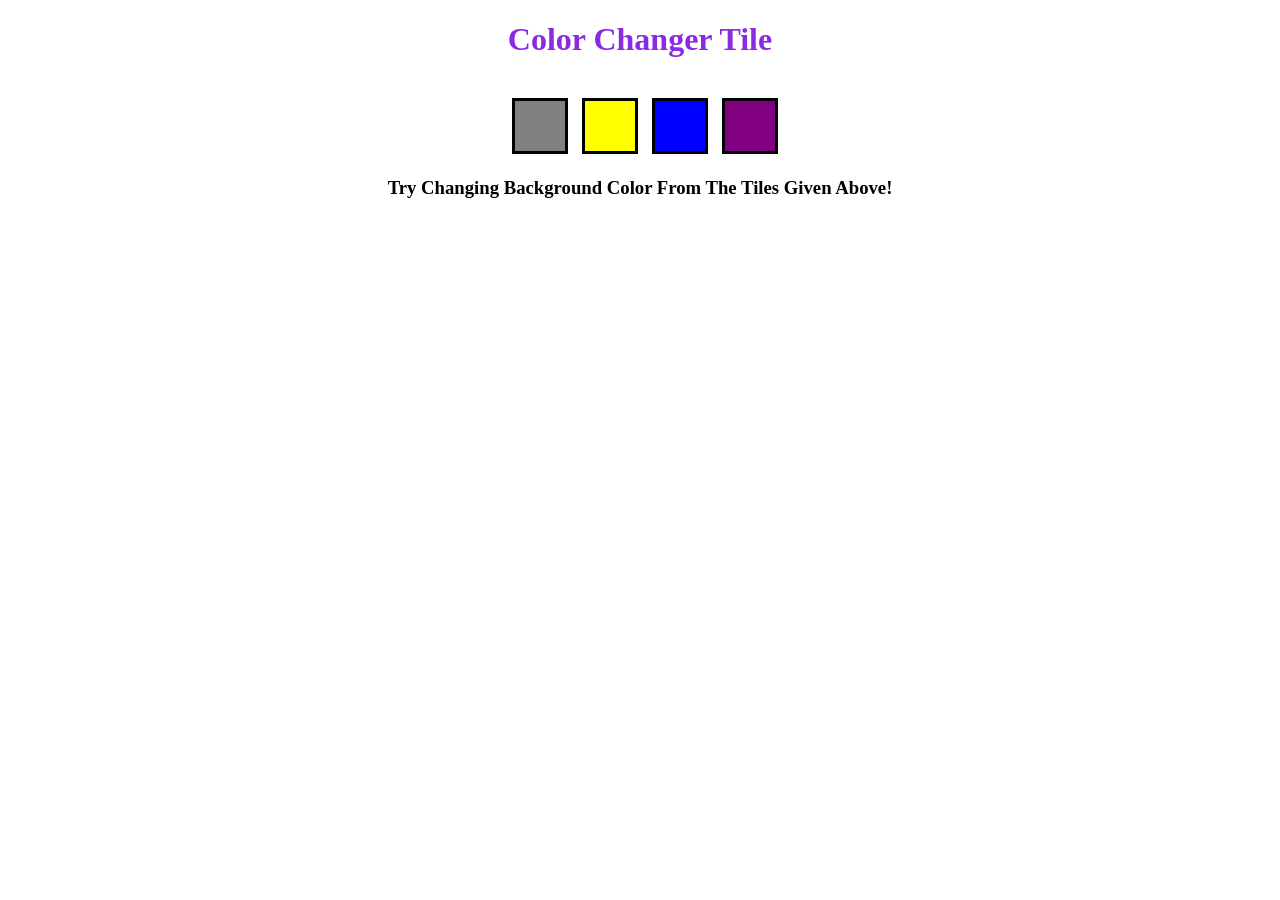
<file: Color_Changer/index.html>
<!DOCTYPE html>
<html lang="en">
<head>
    <meta charset="UTF-8">
    <meta name="viewport" content="width=device-width, initial-scale=1.0">
    <title>JavaScript Color Changer Tiles</title>
    <link rel="stylesheet" href="style.css">
</head>
<body>
    <h1>Color Changer Tile</h1>
    <br>
    <span class="button" id="grey"></span>
    <span class="button" id="yellow"></span>
    <span class="button" id="blue"></span>
    <span class="button" id="purple"></span>
    <br>
    <h3>Try Changing Background Color From The Tiles Given Above!</h3>
</body>
<script src="script.js"></script>
</html>
</file>
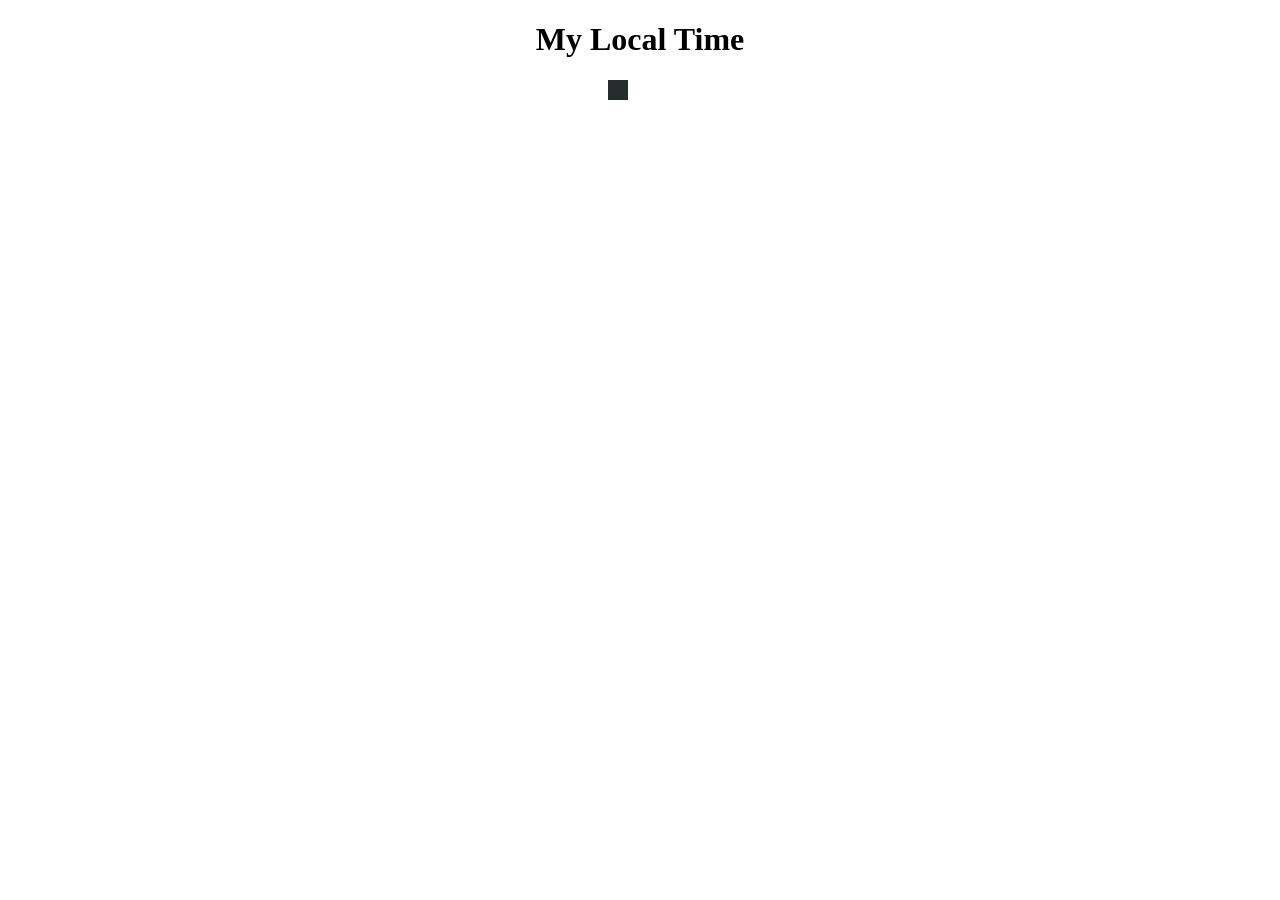
<file: Digital_Clock/index.html>
<!DOCTYPE html>
<html lang="en">
<head>
    <meta charset="UTF-8">
    <meta name="viewport" content="width=device-width, initial-scale=1.0">
    <title>Digital Clock</title>
</head>
<body>
    <h1 style="text-align: center;">My Local Time</h1>
    <div id="clock" style="margin-left: 47.5%; height: fit-content; width: fit-content; background-color: rgb(37, 44, 44); padding: 10px; color: orange;"></div>
</body>
<script src="script.js"></script>
</html>
</file>
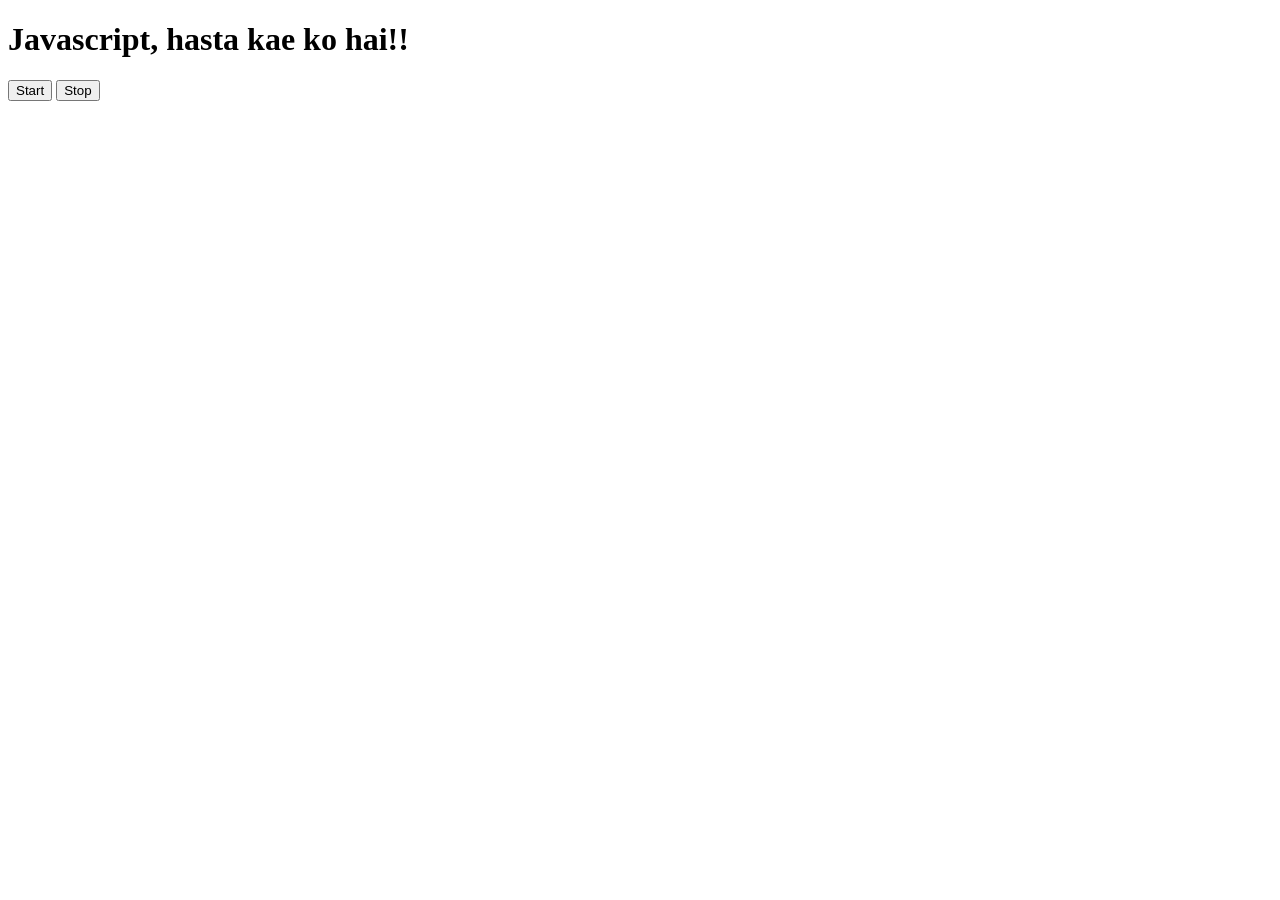
<file: async/colorChangingInterval.html>
<!DOCTYPE html>
<html lang="en">
<head>
    <meta charset="UTF-8">
    <meta name="viewport" content="width=device-width, initial-scale=1.0">
    <title>Document</title>
</head>
<body>
    <h1>Javascript, hasta kae ko hai!!</h1>
    <button id="strt">Start</button>
    <button id="stop">Stop</button>
</body>
<script>
    let int;
    const newColor = function(){
                const hex="0123456789ABCDEF"
                
                let color = "#"
                for(let i=0;i<6;i++){
                    let rand = Math.floor(Math.random()*16)
                    color+=hex[rand]
                }
                console.log(color)
                return color;
            }

    document.querySelector("#strt").addEventListener("click",function(){
        int=setInterval(function(){
            document.querySelector("body").style.backgroundColor=newColor()
    },1000)
    })
    document.querySelector("#stop").addEventListener('click',function(){
        clearInterval(int)
    })
    //clearInterval(interval)
</script>
</html>
</file>
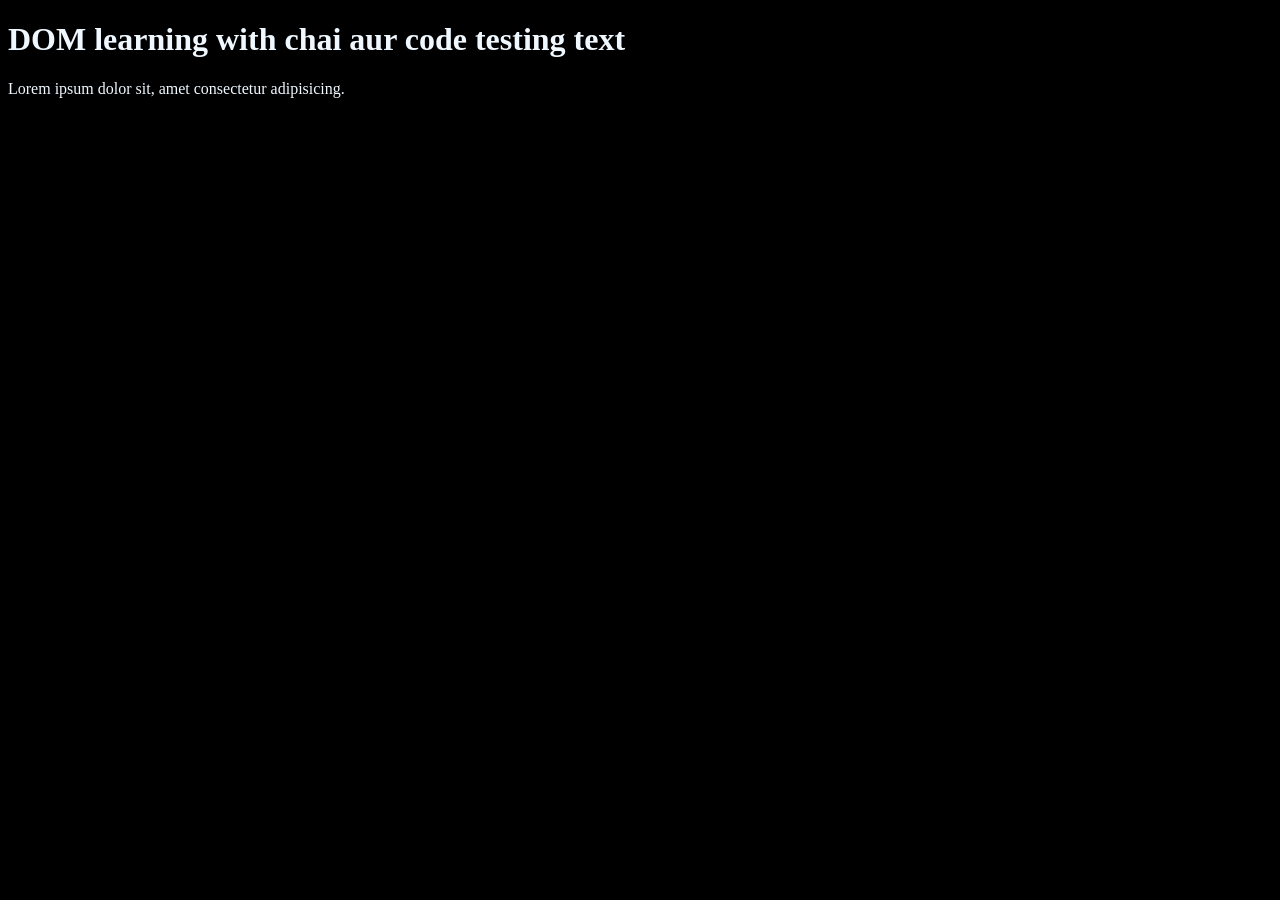
<file: DOM/one.html>
<!DOCTYPE html>
<html lang="en">
<head>
    <meta charset="UTF-8">
    <!-- <meta name="viewport" content="width=device-width, initial-scale=1.0"> -->
    <title>Document</title>
    <style>
        .head{
            color: aliceblue;
        }
    </style>
</head>
<body style="background-color: black;">
    <div class="bg-black">
        <h1 id="test1" class="head">
            DOM learning with chai aur code
            <span >testing text</span>
        </h1>
        <p class="head">Lorem ipsum dolor sit, amet consectetur adipisicing.</p>
    </div>
</body>
</html>
</file>
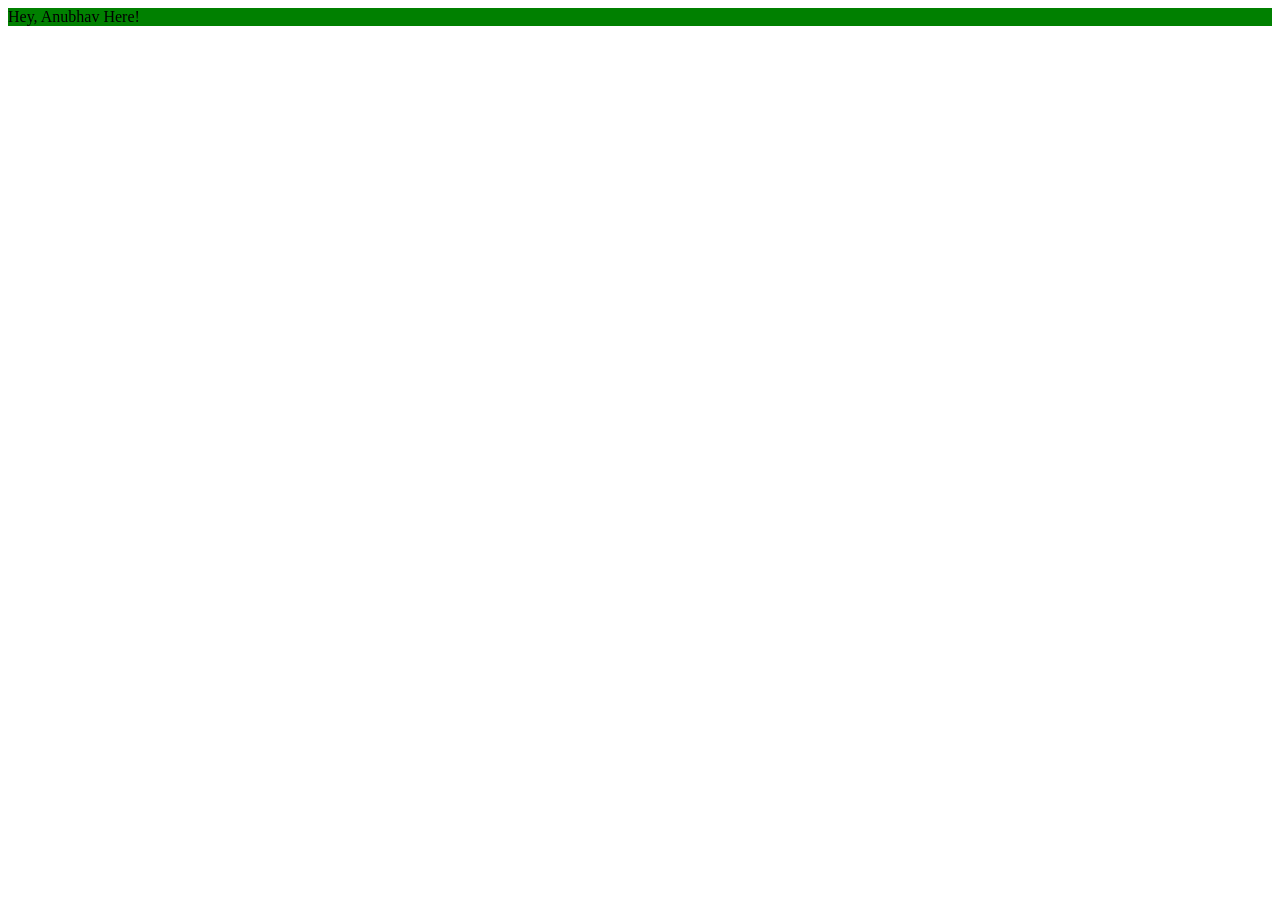
<file: DOM/three.html>
<!DOCTYPE html>
<html lang="en">
<head>
    <meta charset="UTF-8">
    <meta name="viewport" content="width=device-width, initial-scale=1.0">
    <title>Document</title>
</head>
<body>
    
</body>
<script>
    const divParent = document.createElement("div")
    divParent.className = "parent"
    divParent.id = Math.round(Math.random(0,10)*10 +1)
    divParent.style.background = "green"
    
    const text1 = document.createTextNode("Hey, Anubhav Here!")
    divParent.appendChild(text1)

    document.body.appendChild(divParent)
    
    
</script>
</html>
</file>
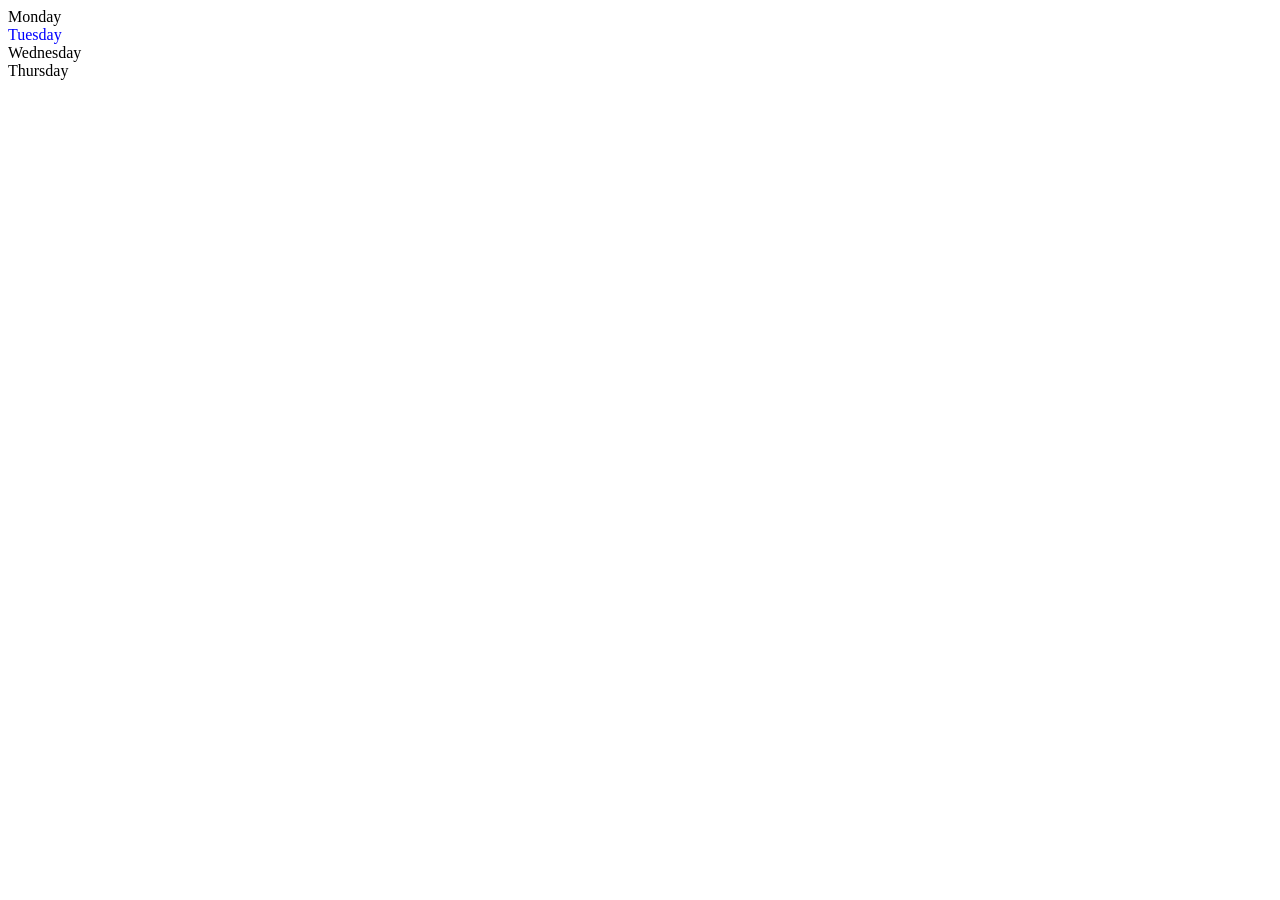
<file: DOM/two.html>
<!DOCTYPE html>
<html lang="en">
<head>
    <meta charset="UTF-8">
    <meta name="viewport" content="width=device-width, initial-scale=1.0">
    <title>DOM 2 || Chai aur code</title>
</head>
<body>
    <div class="parent">
        <div class="child">Monday</div>
        <div class="child">Tuesday</div>
        <div class="child">Wednesday</div>
        <div class="child">Thursday</div>
    </div>
</body>
<script>
    const parent = document.querySelector(".parent")
    // console.log(parent)
    // console.log(parent.children[0].innerHTML)
    parent.children[1].style.color = "blue"
    // console.log(parent.firstElementChild);
    // console.log(parent.lastElementChild);

    const dayOne = document.querySelector(".child")
    // console.log(dayOne.parentElement);
    console.log(parent.childNodes)
    
    
    
    
</script>
</html>
</file>
<file: Color_Changer/style.css>
h1 {
    color: blueviolet;
}
.button{
    display: inline-flex;
    height: 50px;
    width: 50px;
    flex-direction: row;
    border-style: solid;
    margin-left:  10px;
    
}
#grey{
    background-color: grey;
}
#yellow{
    background-color: yellow;
}
#blue{
    background-color: blue;
}
#purple{
    background-color: purple;
}
body{
    text-align: center;
}
</file>
